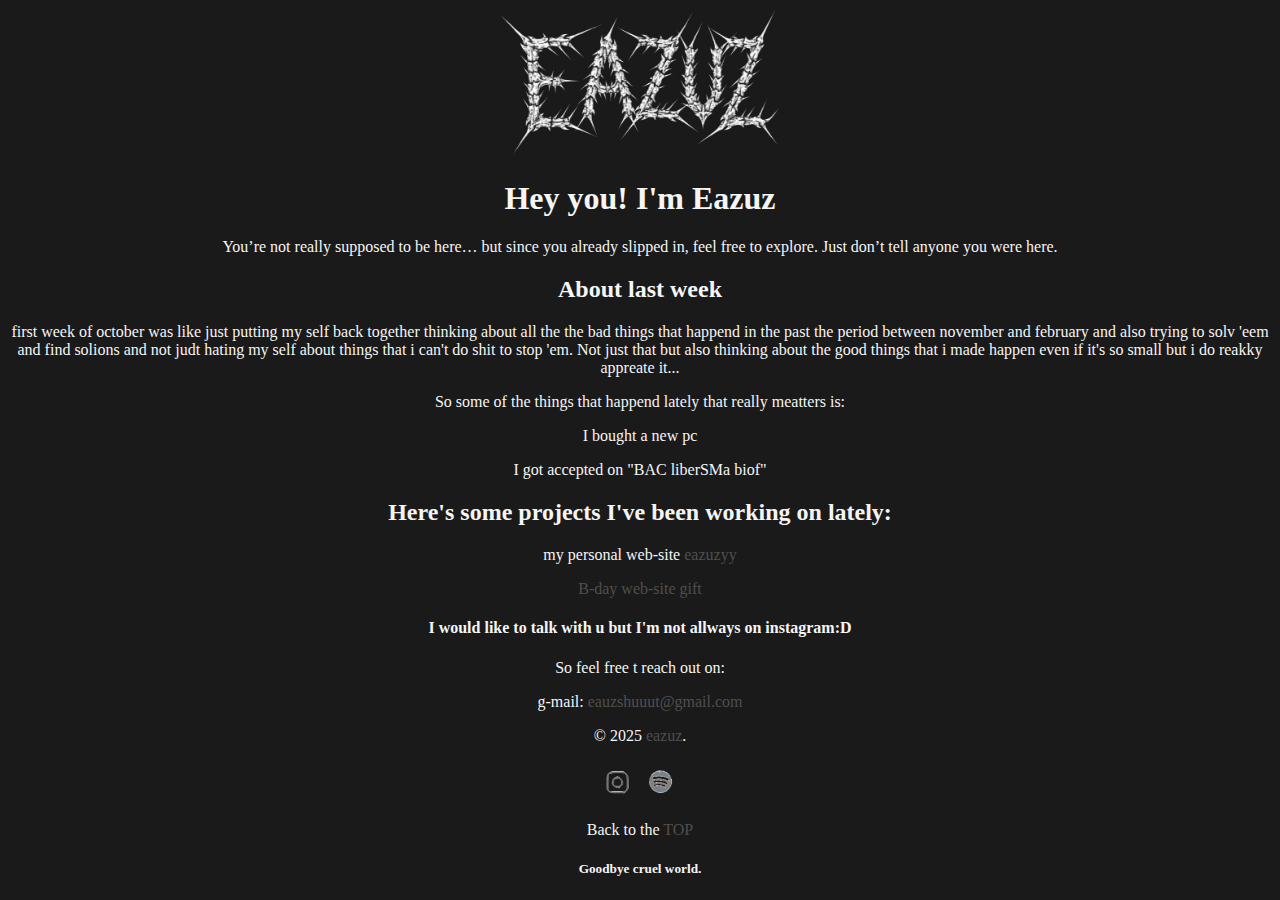
<file: index.html>
<!DOCTYPE html>
<html>
    <head>
        <meta charset="UTF-8">
        <meta name="viewport" content="width=device-width, initial-scale=1.0">
        <meta name="author" content="eazuz">
        <meta name="description" content="??!!">
        <title>shuuut it's eazuz</title>
        <link rel="icon" href="images/𝘽𝙀𝙍𝙎𝙀𝙍𝙆 ガッツ スマイル.jpeg" type="image/jpeg">
        <link rel="stylesheet" href="style.css">
    </head>
    <body>
        <header>
            <!-- Logo -->
             <a href="reward.zip" alt="eazuz white paper" download>
             <img src="images/eazuzlogo.png" alt="eazuz logo" width="280">
             </a>

             <!-- INTRO/TITLE -->
              <h1>Hey you! I'm Eazuz</h1>
                <p>
                You’re not really supposed to be here… but since you already slipped in, feel free to explore.  
                Just don’t tell anyone you were here.
                </p>
        </header>

        <main>
            <section id="whasnew">
                <h2>About last week</h3>
                    <p>first week of october was like just putting my self back together thinking about all the the bad things that happend in the past the period between november and february and also trying to solv 'eem and find solions and not judt hating my self about things that i can't do shit to stop 'em. Not just that but also thinking about the good things that i made happen even if it's so small but i do reakky appreate it...</p>
                    <p>
                        So some of the things that happend lately that really meatters is:
                        
                            <p>I bought a new pc </p>
                            <p>I got accepted on "BAC liberSMa biof"</p>
                    </p>
            </section>

            <section id="projects">
                <h2>Here's some projects I've been working on lately:</h2>
                    <p>my personal web-site <a href="eazuzshuuut.github.io/eazuzyy/">eazuzyy</a></p>
                    <p><a href="wherearethebluebirries">B-day web-site gift</a></p>
            </section>

            <section id="contacts">
                <h4>I would like to talk with u but I'm not allways on instagram:D</h4>
                <p>So feel free t reach out on:</p>
                    <p>g-mail: <a href="eauzshuuut@gmail.com">eauzshuuut@gmail.com</a></p>
            </section>

        <footer>
            <p>&copy; 2025 <a href="about.html">eazuz</a>.</p>
                <a href="https://www.instagram.com/eazuzshuuut/" target="_blank">
                    <img src="images/instagram.png" alt="instagram logo" width="36">
                </a>
                <a href="https://open.spotify.com/playlist/5HfvLncaTBBmAGBM0D8deT?si=a946f688ad5b4c8c" target="_blank">
                    <img src="images/spotify-playlist.png" alt="spotify logo" width="40">
                </a>

                <p>Back to the <a href="#">TOP</a></p>
            <h5>Goodbye cruel world.</h5>
        </footer>
    </body>
</html>
</file>
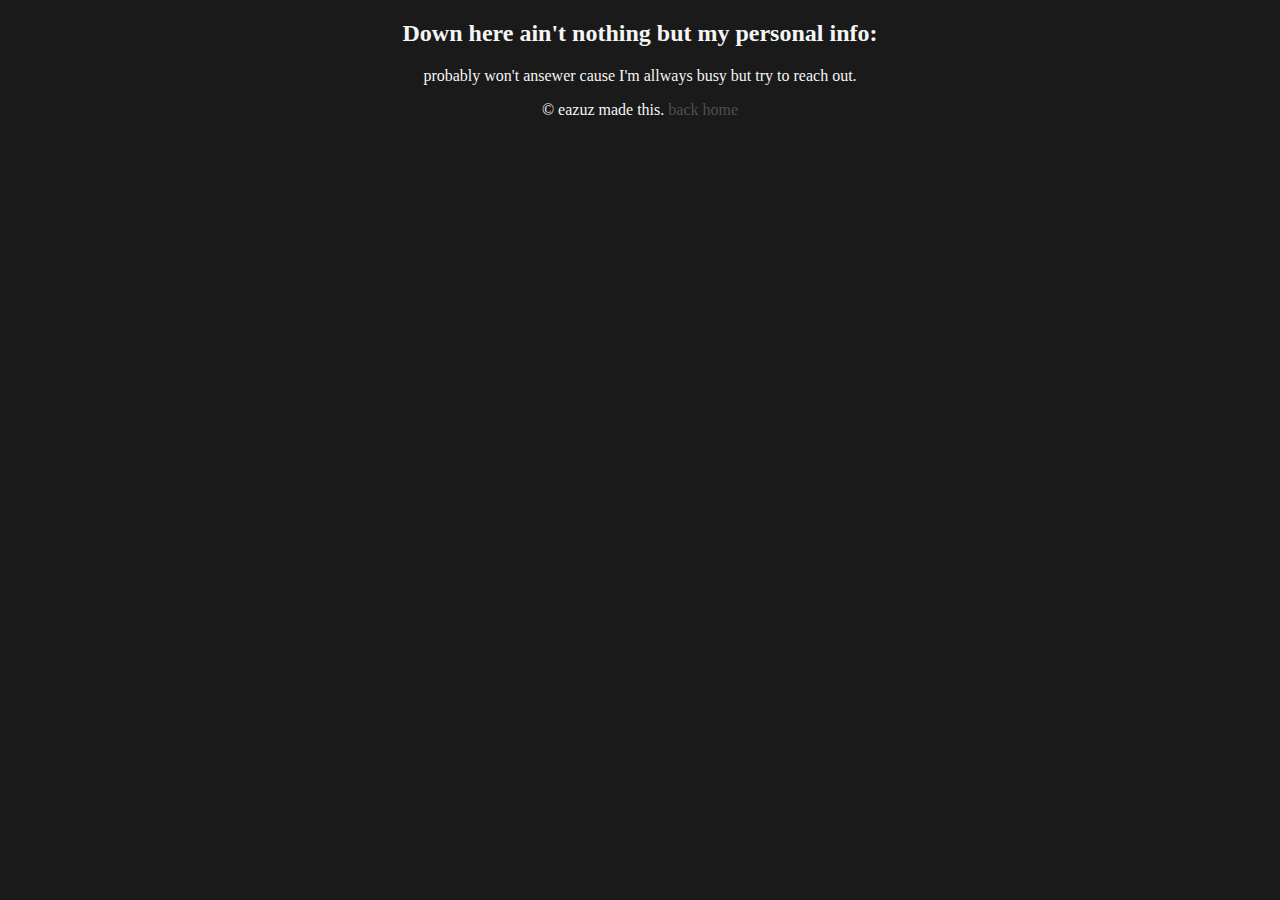
<file: about.html>
<!DOCTYPE html>
<html lang="en">
<head>
    <meta charset="UTF-8">
    <meta name="viewport" content="width=device-width, initial-scale=1.0">
    <title>about eazuz</title>
    <link rel="icon" href="images/𝘽𝙀𝙍𝙎𝙀𝙍𝙆 ガッツ スマイル.jpeg" type="image/jpeg">
    <link rel="stylesheet" href="style.css">
</head>
<body>
    <header>
        <h2>Down here ain't nothing but my personal info:</h2>
        <p>
            probably won't ansewer cause I'm allways busy but try to reach out.
        </p>
    </header>

    <footer>
        &copy; eazuz made this.
        <a href="/">back home</a>
    </footer>
</body>
</html>
</file>
<file: style.css>
html{
    background-color: #1a1a1a;
    color: whitesmoke;
}
body{
    text-align: center;
}
a{
    color: #4f4f4f;
    text-decoration: none;
}
a:hover{
    color: whitesmoke;
}
</file>
